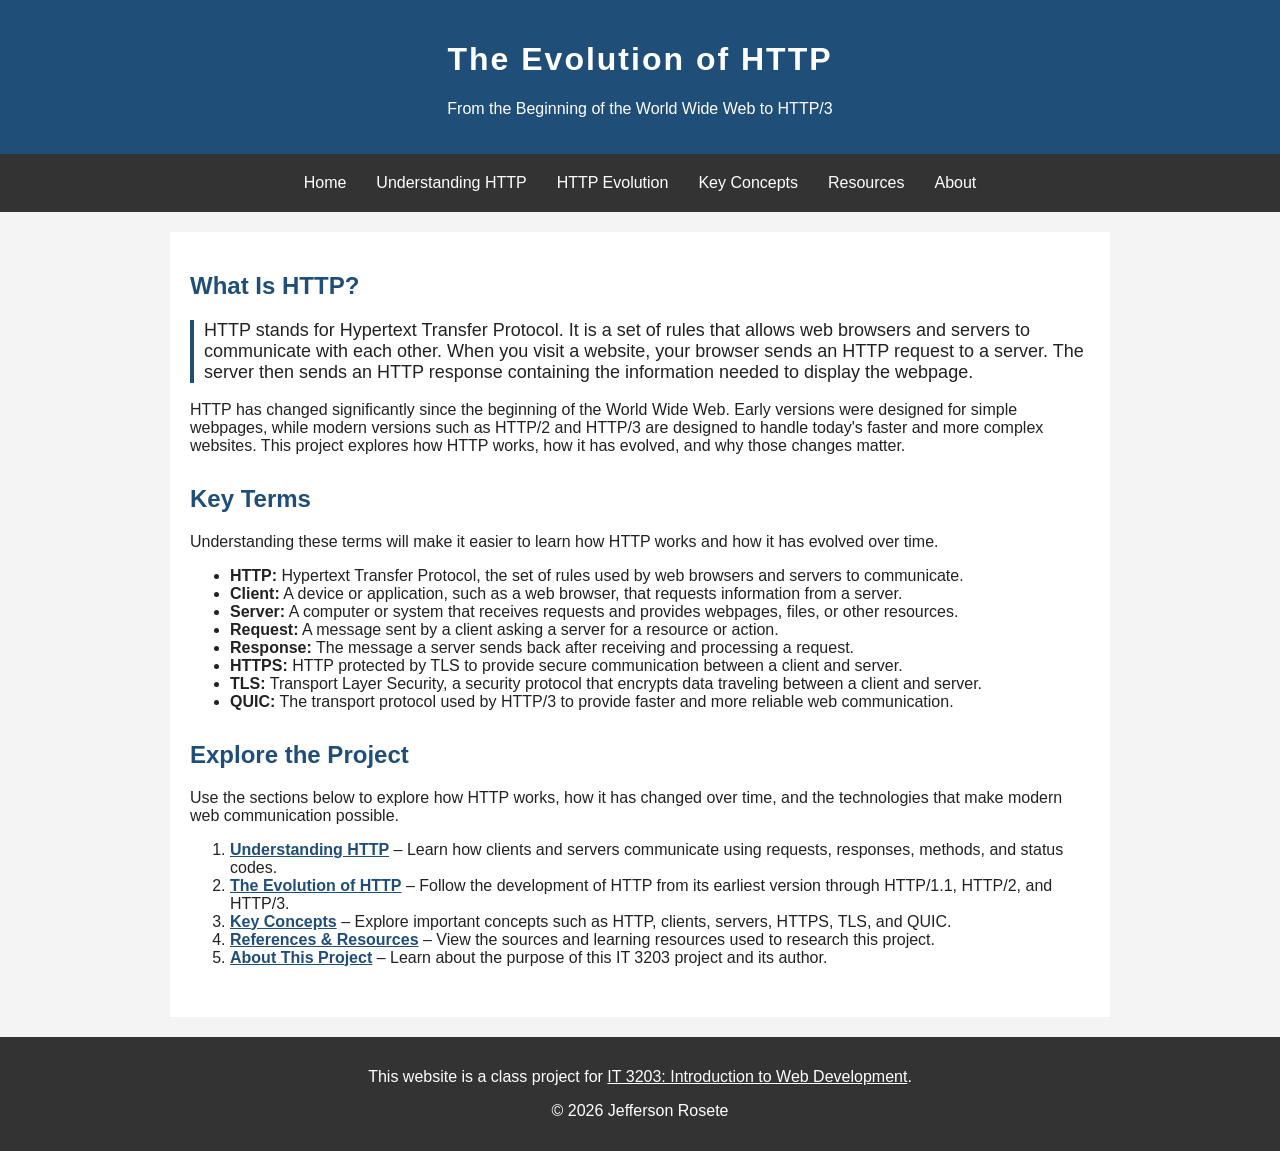
<file: index.html>
<!DOCTYPE html>
<html lang="en">

<head>
    <meta charset="UTF-8">
    <meta name="viewport" content="width=device-width, initial-scale=1.0">
    <title>The Evolution of HTTP</title>
    <link rel="stylesheet" href="css/style.css">
</head>

<body>

    <header>
        <h1 id="main-title">The Evolution of HTTP</h1>
        <p>From the Beginning of the World Wide Web to HTTP/3</p>
    </header>

    <!-- Main navigation -->
    <nav>
        <a href="index.html">Home</a>
        <a href="understanding-http.html">Understanding HTTP</a>
        <a href="evolution.html">HTTP Evolution</a>
        <a href="concepts.html">Key Concepts</a>
        <a href="references.html">Resources</a>
        <a href="about.html">About</a>
    </nav>

    <main>

        <!-- Introduction to HTTP and the purpose of the project -->
        <section>
            <h2>What Is HTTP?</h2>

            <p class="intro">
                HTTP stands for Hypertext Transfer Protocol. It is a set of rules
                that allows web browsers and servers to communicate with each other.
                When you visit a website, your browser sends an HTTP request to a
                server. The server then sends an HTTP response containing the
                information needed to display the webpage.
            </p>

            <p>
                HTTP has changed significantly since the beginning of the World Wide
                Web. Early versions were designed for simple webpages, while modern
                versions such as HTTP/2 and HTTP/3 are designed to handle today's
                faster and more complex websites. This project explores how HTTP
                works, how it has evolved, and why those changes matter.
            </p>
        </section>

        <!-- Key terms related to HTTP and web communication -->
        <section>
            <h2>Key Terms</h2>

            <p>
                Understanding these terms will make it easier to learn how HTTP works
                and how it has evolved over time.
            </p>

            <ul>
                <li><strong>HTTP:</strong> Hypertext Transfer Protocol, the set of rules used by web browsers and servers to communicate.</li>

                <li><strong>Client:</strong> A device or application, such as a web browser, that requests information from a server.</li>

                <li><strong>Server:</strong> A computer or system that receives requests and provides webpages, files, or other resources.</li>

                <li><strong>Request:</strong> A message sent by a client asking a server for a resource or action.</li>

                <li><strong>Response:</strong> The message a server sends back after receiving and processing a request.</li>

                <li><strong>HTTPS:</strong> HTTP protected by TLS to provide secure communication between a client and server.</li>

                <li><strong>TLS:</strong> Transport Layer Security, a security protocol that encrypts data traveling between a client and server.</li>

                <li><strong>QUIC:</strong> The transport protocol used by HTTP/3 to provide faster and more reliable web communication.</li>
            </ul>
        </section>

        <!-- Table of contents linking to the main pages of the project -->
        <section>
            <h2>Explore the Project</h2>

            <p>
                Use the sections below to explore how HTTP works, how it has changed
                over time, and the technologies that make modern web communication possible.
            </p>

            <ol>
                <li>
                    <a href="understanding-http.html"><strong>Understanding HTTP</strong></a>
                    – Learn how clients and servers communicate using requests,
                    responses, methods, and status codes.
                </li>

                <li>
                    <a href="evolution.html"><strong>The Evolution of HTTP</strong></a>
                    – Follow the development of HTTP from its earliest version through
                    HTTP/1.1, HTTP/2, and HTTP/3.
                </li>

                <li>
                    <a href="concepts.html"><strong>Key Concepts</strong></a>
                    – Explore important concepts such as HTTP, clients, servers,
                    HTTPS, TLS, and QUIC.
                </li>

                <li>
                    <a href="references.html"><strong>References &amp; Resources</strong></a>
                    – View the sources and learning resources used to research this project.
                </li>

                <li>
                    <a href="about.html"><strong>About This Project</strong></a>
                    – Learn about the purpose of this IT 3203 project and its author.
                </li>
            </ol>
        </section>

    </main>

    <!-- Footer with class project information -->
    <footer>
        <p>
            This website is a class project for
            <a href="https://ksuweb.github.io/IT3203/">IT 3203: Introduction to Web Development</a>.
        </p>
        <p>&copy; 2026 Jefferson Rosete</p>
    </footer>

</body>

</html>
</file>
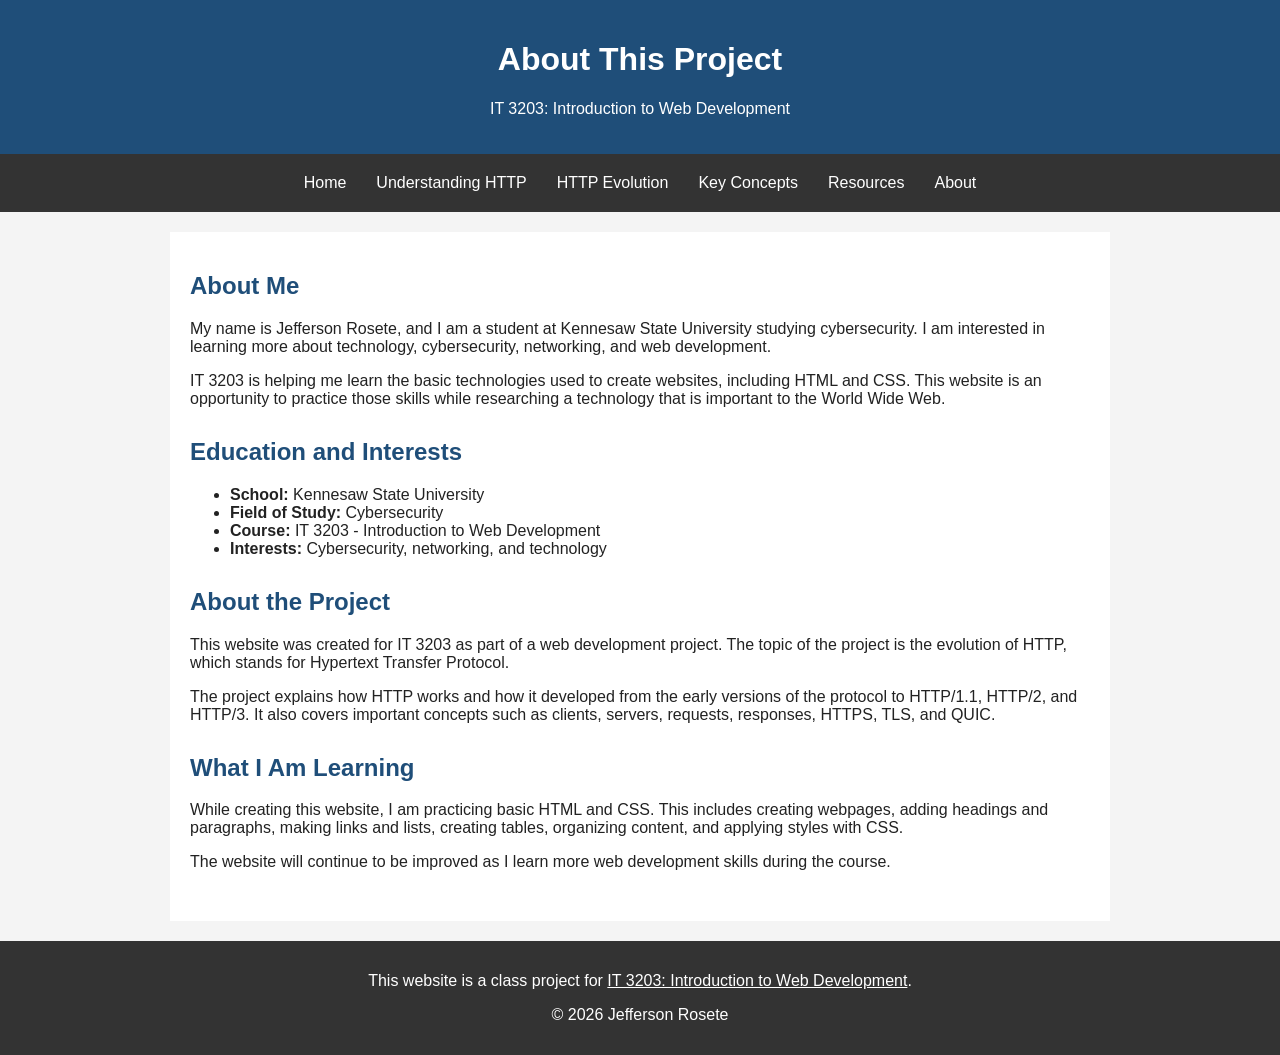
<file: about.html>
<!DOCTYPE html>
<html lang="en">

<head>
    <meta charset="UTF-8">
    <meta name="viewport" content="width=device-width, initial-scale=1.0">
    <title>About This Project</title>
    <link rel="stylesheet" href="css/style.css">
</head>

<body>

    <header>
        <h1>About This Project</h1>
        <p>IT 3203: Introduction to Web Development</p>
    </header>

    <!-- Main navigation -->
    <nav>
        <a href="index.html">Home</a>
        <a href="understanding-http.html">Understanding HTTP</a>
        <a href="evolution.html">HTTP Evolution</a>
        <a href="concepts.html">Key Concepts</a>
        <a href="references.html">Resources</a>
        <a href="about.html">About</a>
    </nav>

    <main>

        <!-- Basic information about the student -->
        <section>
            <h2>About Me</h2>

            <p>
                My name is Jefferson Rosete, and I am a student at Kennesaw
                State University studying cybersecurity. I am interested in
                learning more about technology, cybersecurity, networking,
                and web development.
            </p>

            <p>
                IT 3203 is helping me learn the basic technologies used to
                create websites, including HTML and CSS. This website is an
                opportunity to practice those skills while researching a
                technology that is important to the World Wide Web.
            </p>
        </section>

        <!-- Education and areas of interest -->
        <section>
            <h2>Education and Interests</h2>

            <ul>
                <li><strong>School:</strong> Kennesaw State University</li>
                <li><strong>Field of Study:</strong> Cybersecurity</li>
                <li><strong>Course:</strong> IT 3203 - Introduction to Web Development</li>
                <li><strong>Interests:</strong> Cybersecurity, networking, and technology</li>
            </ul>
        </section>

        <!-- Description of the IT 3203 project -->
        <section>
            <h2>About the Project</h2>

            <p>
                This website was created for IT 3203 as part of a web
                development project. The topic of the project is the evolution
                of HTTP, which stands for Hypertext Transfer Protocol.
            </p>

            <p>
                The project explains how HTTP works and how it developed from
                the early versions of the protocol to HTTP/1.1, HTTP/2, and
                HTTP/3. It also covers important concepts such as clients,
                servers, requests, responses, HTTPS, TLS, and QUIC.
            </p>
        </section>

        <!-- Skills practiced while creating the website -->
        <section>
            <h2>What I Am Learning</h2>

            <p>
                While creating this website, I am practicing basic HTML and CSS.
                This includes creating webpages, adding headings and paragraphs,
                making links and lists, creating tables, organizing content,
                and applying styles with CSS.
            </p>

            <p>
                The website will continue to be improved as I learn more web
                development skills during the course.
            </p>
        </section>

    </main>

    <!-- Footer with class project information -->
    <footer>
        <p>
            This website is a class project for
            <a href="https://ksuweb.github.io/IT3203/">IT 3203: Introduction to Web Development</a>.
        </p>
        <p>&copy; 2026 Jefferson Rosete</p>
    </footer>

</body>

</html>
</file>
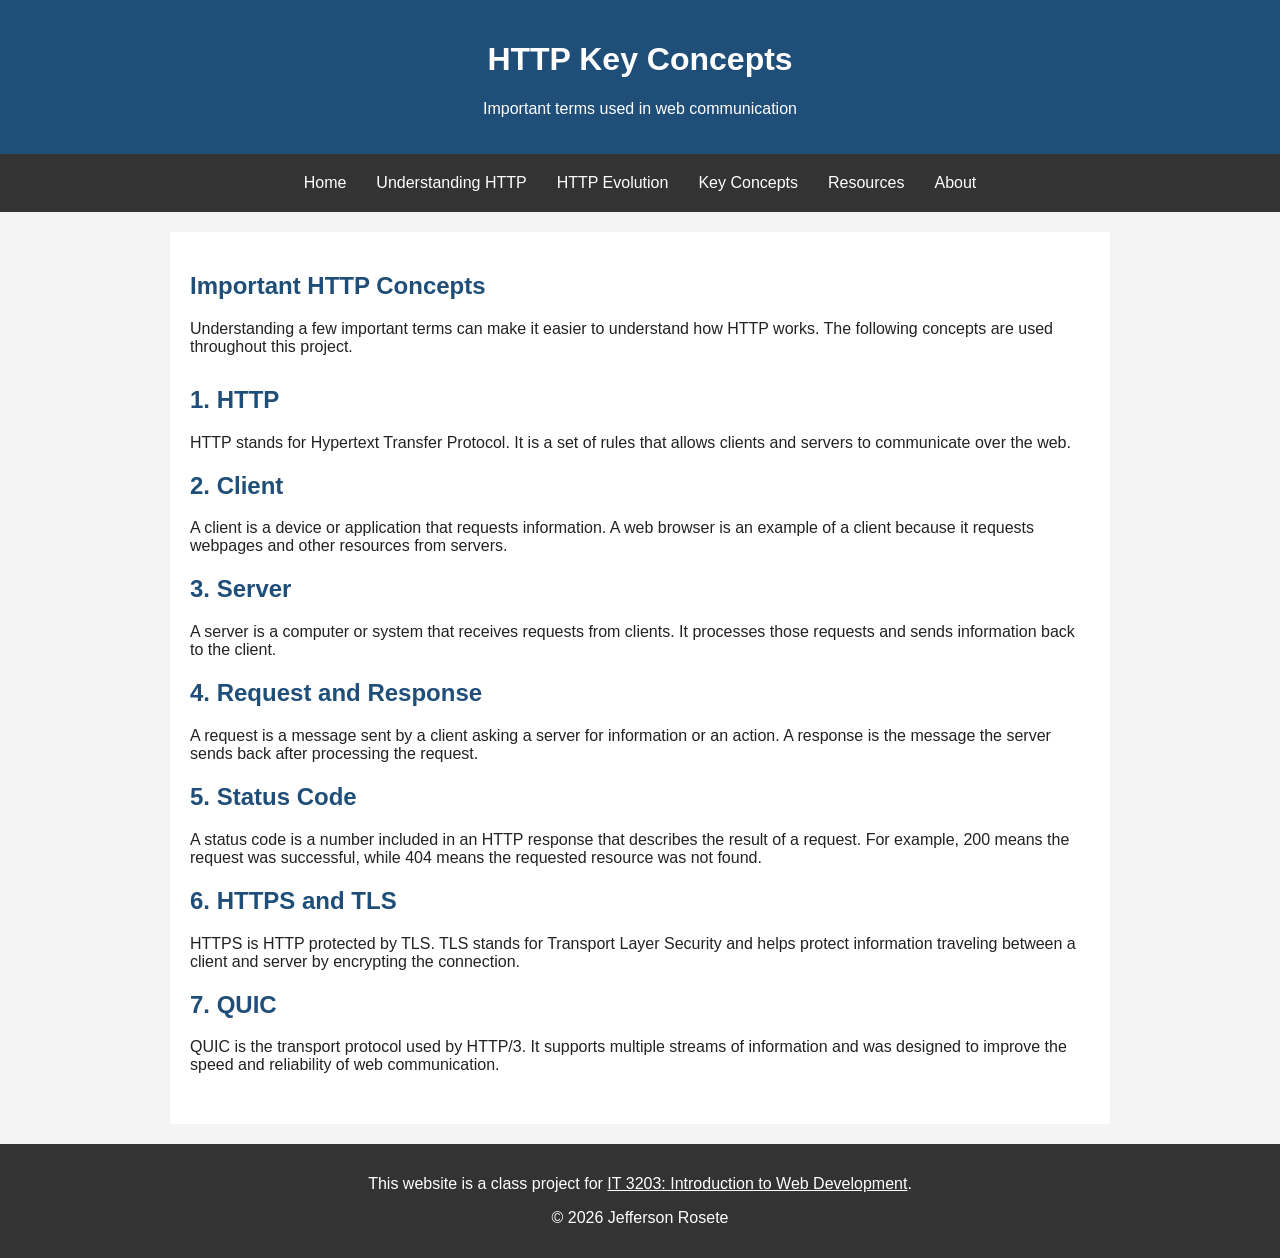
<file: concepts.html>
<!DOCTYPE html>
<html lang="en">

<head>
    <meta charset="UTF-8">
    <meta name="viewport" content="width=device-width, initial-scale=1.0">
    <title>HTTP Key Concepts</title>
    <link rel="stylesheet" href="css/style.css">
</head>

<body>

    <header>
        <h1>HTTP Key Concepts</h1>
        <p>Important terms used in web communication</p>
    </header>

    <!-- Main navigation -->
    <nav>
        <a href="index.html">Home</a>
        <a href="understanding-http.html">Understanding HTTP</a>
        <a href="evolution.html">HTTP Evolution</a>
        <a href="concepts.html">Key Concepts</a>
        <a href="references.html">Resources</a>
        <a href="about.html">About</a>
    </nav>

    <main>

        <!-- Introduction to important HTTP concepts -->
        <section>
            <h2>Important HTTP Concepts</h2>

            <p>
                Understanding a few important terms can make it easier to
                understand how HTTP works. The following concepts are used
                throughout this project.
            </p>
        </section>

        <!-- Seven key concepts related to HTTP -->
        <section>
            <h2>1. HTTP</h2>
            <p>
                HTTP stands for Hypertext Transfer Protocol. It is a set of
                rules that allows clients and servers to communicate over
                the web.
            </p>

            <h2>2. Client</h2>
            <p>
                A client is a device or application that requests information.
                A web browser is an example of a client because it requests
                webpages and other resources from servers.
            </p>

            <h2>3. Server</h2>
            <p>
                A server is a computer or system that receives requests from
                clients. It processes those requests and sends information
                back to the client.
            </p>

            <h2>4. Request and Response</h2>
            <p>
                A request is a message sent by a client asking a server for
                information or an action. A response is the message the server
                sends back after processing the request.
            </p>

            <h2>5. Status Code</h2>
            <p>
                A status code is a number included in an HTTP response that
                describes the result of a request. For example, 200 means the
                request was successful, while 404 means the requested resource
                was not found.
            </p>

            <h2>6. HTTPS and TLS</h2>
            <p>
                HTTPS is HTTP protected by TLS. TLS stands for Transport Layer
                Security and helps protect information traveling between a
                client and server by encrypting the connection.
            </p>

            <h2>7. QUIC</h2>
            <p>
                QUIC is the transport protocol used by HTTP/3. It supports
                multiple streams of information and was designed to improve
                the speed and reliability of web communication.
            </p>
        </section>

    </main>

    <!-- Footer with class project information -->
    <footer>
        <p>
            This website is a class project for
            <a href="https://ksuweb.github.io/IT3203/">IT 3203: Introduction to Web Development</a>.
        </p>
        <p>&copy; 2026 Jefferson Rosete</p>
    </footer>

</body>

</html>
</file>
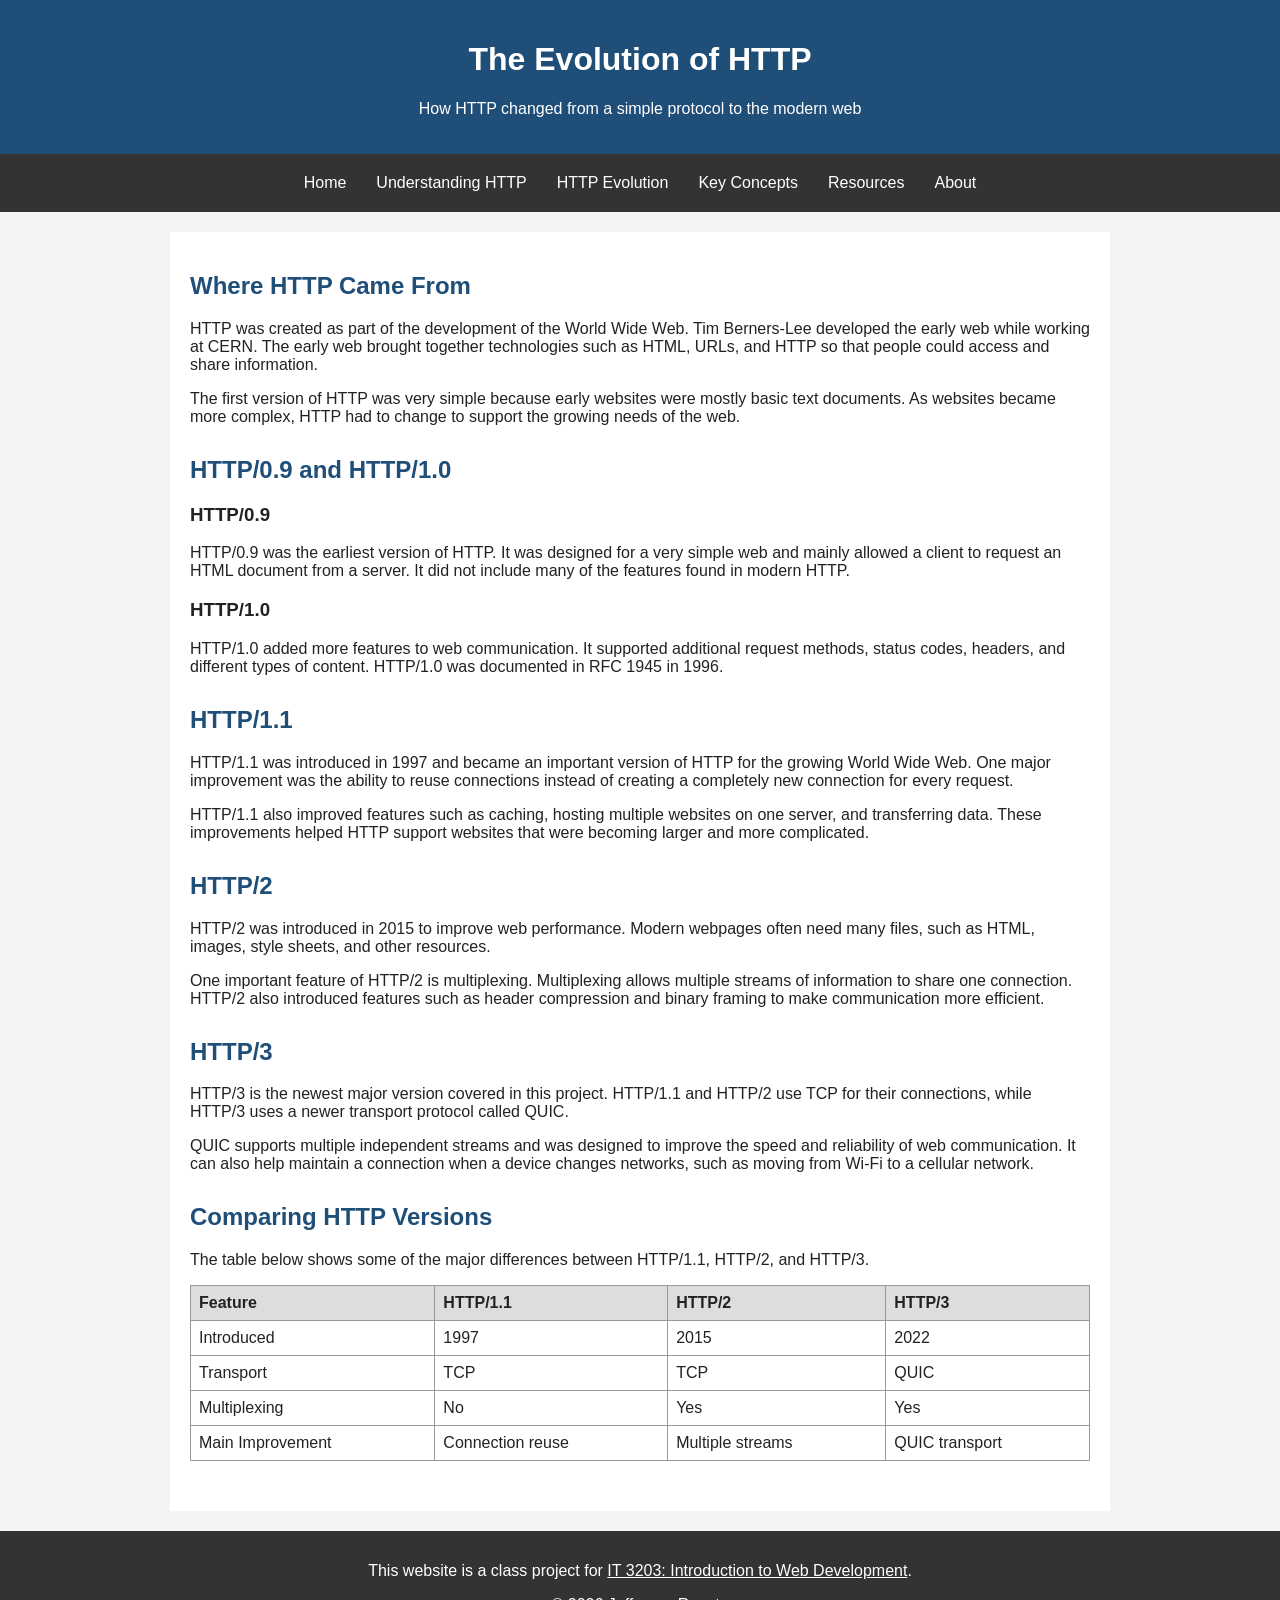
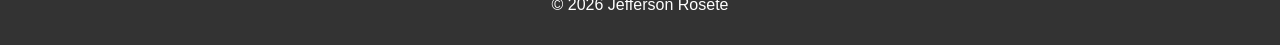
<file: evolution.html>
<!DOCTYPE html>
<html lang="en">

<head>
    <meta charset="UTF-8">
    <meta name="viewport" content="width=device-width, initial-scale=1.0">
    <title>The Evolution of HTTP</title>
    <link rel="stylesheet" href="css/style.css">
</head>

<body>

    <header>
        <h1>The Evolution of HTTP</h1>
        <p>How HTTP changed from a simple protocol to the modern web</p>
    </header>

    <!-- Main navigation -->
    <nav>
        <a href="index.html">Home</a>
        <a href="understanding-http.html">Understanding HTTP</a>
        <a href="evolution.html">HTTP Evolution</a>
        <a href="concepts.html">Key Concepts</a>
        <a href="references.html">Resources</a>
        <a href="about.html">About</a>
    </nav>

    <main>

        <!-- Introduction to the history of HTTP -->
        <section>
            <h2>Where HTTP Came From</h2>

            <p>
                HTTP was created as part of the development of the World Wide Web.
                Tim Berners-Lee developed the early web while working at CERN.
                The early web brought together technologies such as HTML, URLs,
                and HTTP so that people could access and share information.
            </p>

            <p>
                The first version of HTTP was very simple because early websites
                were mostly basic text documents. As websites became more complex,
                HTTP had to change to support the growing needs of the web.
            </p>
        </section>

        <!-- Early versions of HTTP -->
        <section>
            <h2>HTTP/0.9 and HTTP/1.0</h2>

            <h3>HTTP/0.9</h3>
            <p>
                HTTP/0.9 was the earliest version of HTTP. It was designed for
                a very simple web and mainly allowed a client to request an HTML
                document from a server. It did not include many of the features
                found in modern HTTP.
            </p>

            <h3>HTTP/1.0</h3>
            <p>
                HTTP/1.0 added more features to web communication. It supported
                additional request methods, status codes, headers, and different
                types of content. HTTP/1.0 was documented in RFC 1945 in 1996.
            </p>
        </section>

        <!-- HTTP/1.1 improvements -->
        <section>
            <h2>HTTP/1.1</h2>

            <p>
                HTTP/1.1 was introduced in 1997 and became an important version
                of HTTP for the growing World Wide Web. One major improvement was
                the ability to reuse connections instead of creating a completely
                new connection for every request.
            </p>

            <p>
                HTTP/1.1 also improved features such as caching, hosting multiple
                websites on one server, and transferring data. These improvements
                helped HTTP support websites that were becoming larger and more
                complicated.
            </p>
        </section>

        <!-- HTTP/2 improvements -->
        <section>
            <h2>HTTP/2</h2>

            <p>
                HTTP/2 was introduced in 2015 to improve web performance. Modern
                webpages often need many files, such as HTML, images, style sheets,
                and other resources.
            </p>

            <p>
                One important feature of HTTP/2 is multiplexing. Multiplexing
                allows multiple streams of information to share one connection.
                HTTP/2 also introduced features such as header compression and
                binary framing to make communication more efficient.
            </p>
        </section>

        <!-- HTTP/3 and QUIC -->
        <section>
            <h2>HTTP/3</h2>

            <p>
                HTTP/3 is the newest major version covered in this project.
                HTTP/1.1 and HTTP/2 use TCP for their connections, while HTTP/3
                uses a newer transport protocol called QUIC.
            </p>

            <p>
                QUIC supports multiple independent streams and was designed to
                improve the speed and reliability of web communication. It can
                also help maintain a connection when a device changes networks,
                such as moving from Wi-Fi to a cellular network.
            </p>
        </section>

        <!-- Table comparing major versions of HTTP -->
        <section>
            <h2>Comparing HTTP Versions</h2>

            <p>
                The table below shows some of the major differences between
                HTTP/1.1, HTTP/2, and HTTP/3.
            </p>

            <table>
                <tr>
                    <th>Feature</th>
                    <th>HTTP/1.1</th>
                    <th>HTTP/2</th>
                    <th>HTTP/3</th>
                </tr>

                <tr>
                    <td>Introduced</td>
                    <td>1997</td>
                    <td>2015</td>
                    <td>2022</td>
                </tr>

                <tr>
                    <td>Transport</td>
                    <td>TCP</td>
                    <td>TCP</td>
                    <td>QUIC</td>
                </tr>

                <tr>
                    <td>Multiplexing</td>
                    <td>No</td>
                    <td>Yes</td>
                    <td>Yes</td>
                </tr>

                <tr>
                    <td>Main Improvement</td>
                    <td>Connection reuse</td>
                    <td>Multiple streams</td>
                    <td>QUIC transport</td>
                </tr>
            </table>
        </section>

    </main>

    <!-- Footer with class project information -->
    <footer>
        <p>
            This website is a class project for
            <a href="https://ksuweb.github.io/IT3203/">IT 3203: Introduction to Web Development</a>.
        </p>
        <p>&copy; 2026 Jefferson Rosete</p>
    </footer>

</body>

</html>
</file>
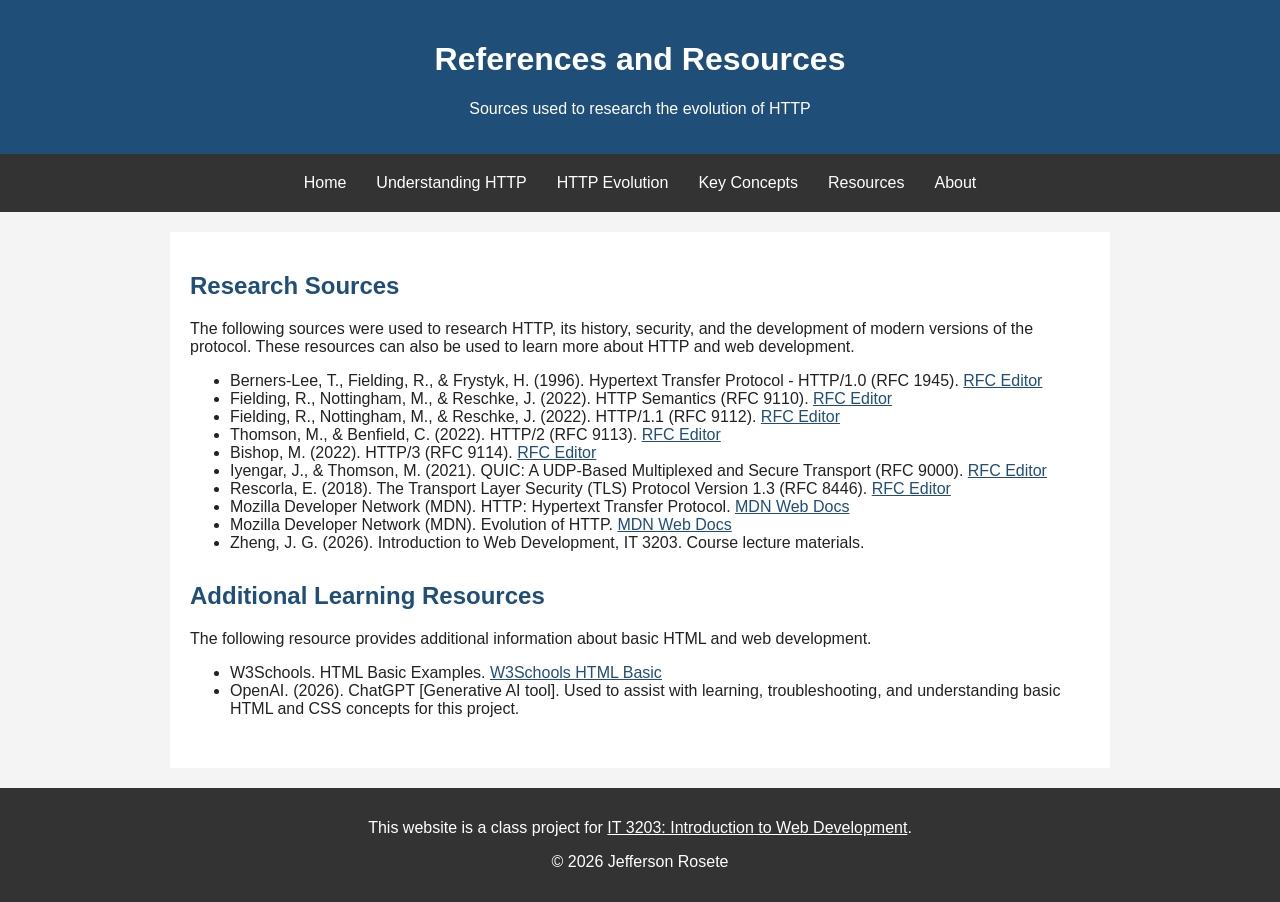
<file: references.html>
<!DOCTYPE html>
<html lang="en">

<head>
    <meta charset="UTF-8">
    <meta name="viewport" content="width=device-width, initial-scale=1.0">
    <title>References and Resources</title>
    <link rel="stylesheet" href="css/style.css">
</head>

<body>

    <header>
        <h1>References and Resources</h1>
        <p>Sources used to research the evolution of HTTP</p>
    </header>

    <!-- Main navigation -->
    <nav>
        <a href="index.html">Home</a>
        <a href="understanding-http.html">Understanding HTTP</a>
        <a href="evolution.html">HTTP Evolution</a>
        <a href="concepts.html">Key Concepts</a>
        <a href="references.html">Resources</a>
        <a href="about.html">About</a>
    </nav>

    <main>

        <!-- References used for the HTTP research project -->
        <section>
            <h2>Research Sources</h2>

            <p>
                The following sources were used to research HTTP, its history,
                security, and the development of modern versions of the protocol.
                These resources can also be used to learn more about HTTP and
                web development.
            </p>

            <ul>
                <li>
                    Berners-Lee, T., Fielding, R., &amp; Frystyk, H. (1996).
                    Hypertext Transfer Protocol - HTTP/1.0 (RFC 1945).
                    <a href="https://www.rfc-editor.org/rfc/rfc1945.html">RFC Editor</a>
                </li>

                <li>
                    Fielding, R., Nottingham, M., &amp; Reschke, J. (2022).
                    HTTP Semantics (RFC 9110).
                    <a href="https://www.rfc-editor.org/rfc/rfc9110.html">RFC Editor</a>
                </li>

                <li>
                    Fielding, R., Nottingham, M., &amp; Reschke, J. (2022).
                    HTTP/1.1 (RFC 9112).
                    <a href="https://www.rfc-editor.org/rfc/rfc9112.html">RFC Editor</a>
                </li>

                <li>
                    Thomson, M., &amp; Benfield, C. (2022).
                    HTTP/2 (RFC 9113).
                    <a href="https://www.rfc-editor.org/rfc/rfc9113.html">RFC Editor</a>
                </li>

                <li>
                    Bishop, M. (2022).
                    HTTP/3 (RFC 9114).
                    <a href="https://www.rfc-editor.org/rfc/rfc9114.html">RFC Editor</a>
                </li>

                <li>
                    Iyengar, J., &amp; Thomson, M. (2021).
                    QUIC: A UDP-Based Multiplexed and Secure Transport (RFC 9000).
                    <a href="https://www.rfc-editor.org/rfc/rfc9000.html">RFC Editor</a>
                </li>

                <li>
                    Rescorla, E. (2018).
                    The Transport Layer Security (TLS) Protocol Version 1.3 (RFC 8446).
                    <a href="https://www.rfc-editor.org/rfc/rfc8446.html">RFC Editor</a>
                </li>

                <li>
                    Mozilla Developer Network (MDN).
                    HTTP: Hypertext Transfer Protocol.
                    <a href="https://developer.mozilla.org/en-US/docs/Web/HTTP">MDN Web Docs</a>
                </li>

                <li>
                    Mozilla Developer Network (MDN).
                    Evolution of HTTP.
                    <a href="https://developer.mozilla.org/en-US/docs/Web/HTTP/Guides/Evolution_of_HTTP">MDN Web Docs</a>
                </li>

                <li>
                    Zheng, J. G. (2026).
                    Introduction to Web Development, IT 3203.
                    Course lecture materials.
                </li>
            </ul>

        </section>

        <!-- Additional resources for learning HTML and web development -->
        <section>
            <h2>Additional Learning Resources</h2>

            <p>
                The following resource provides additional information about
                basic HTML and web development.
            </p>

            <ul>
                <li>
                    W3Schools. HTML Basic Examples.
                    <a href="https://www.w3schools.com/html/html_basic.asp">W3Schools HTML Basic</a>
                </li>

                <li>
                    OpenAI. (2026). ChatGPT [Generative AI tool].
                    Used to assist with learning, troubleshooting, and understanding
                    basic HTML and CSS concepts for this project.
                </li>
            </ul>
        </section>

    </main>

    <!-- Footer with class project information -->
    <footer>
        <p>
            This website is a class project for
            <a href="https://ksuweb.github.io/IT3203/">IT 3203: Introduction to Web Development</a>.
        </p>
        <p>&copy; 2026 Jefferson Rosete</p>
    </footer>

</body>

</html>
</file>
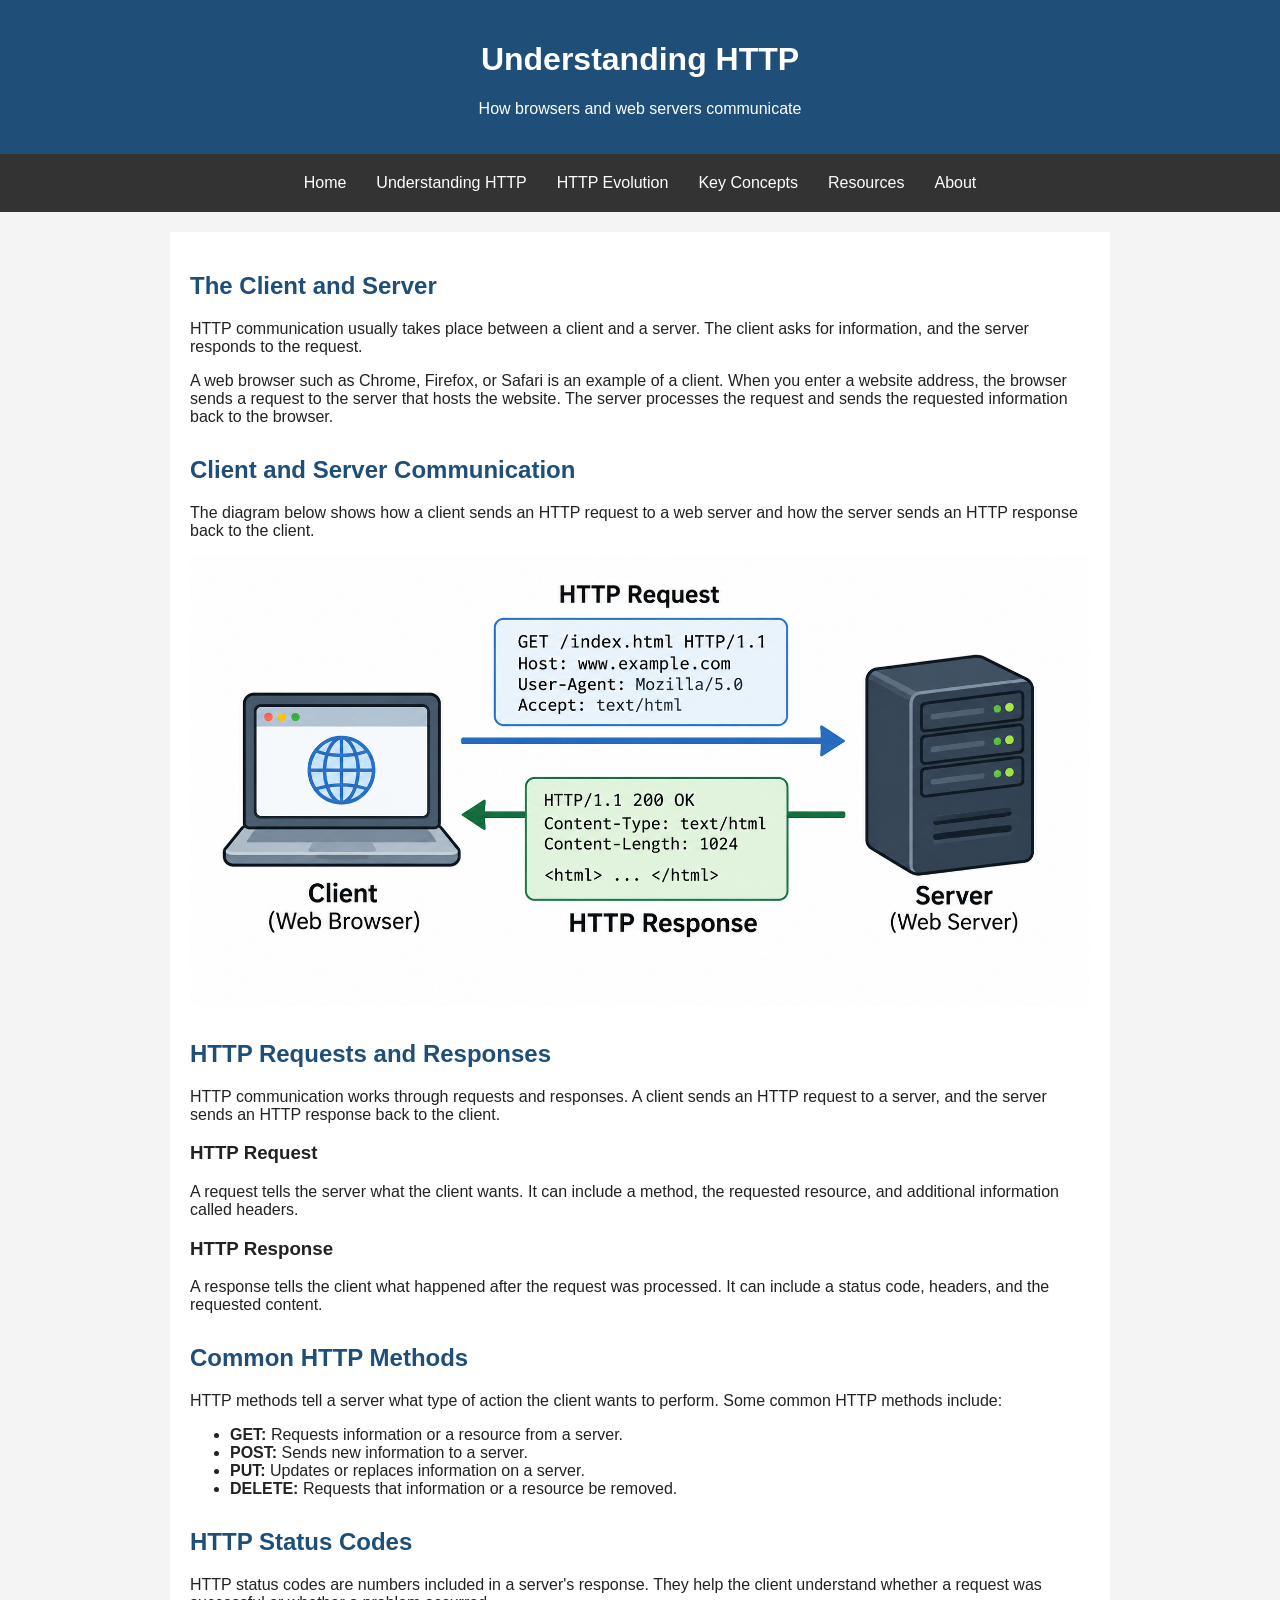
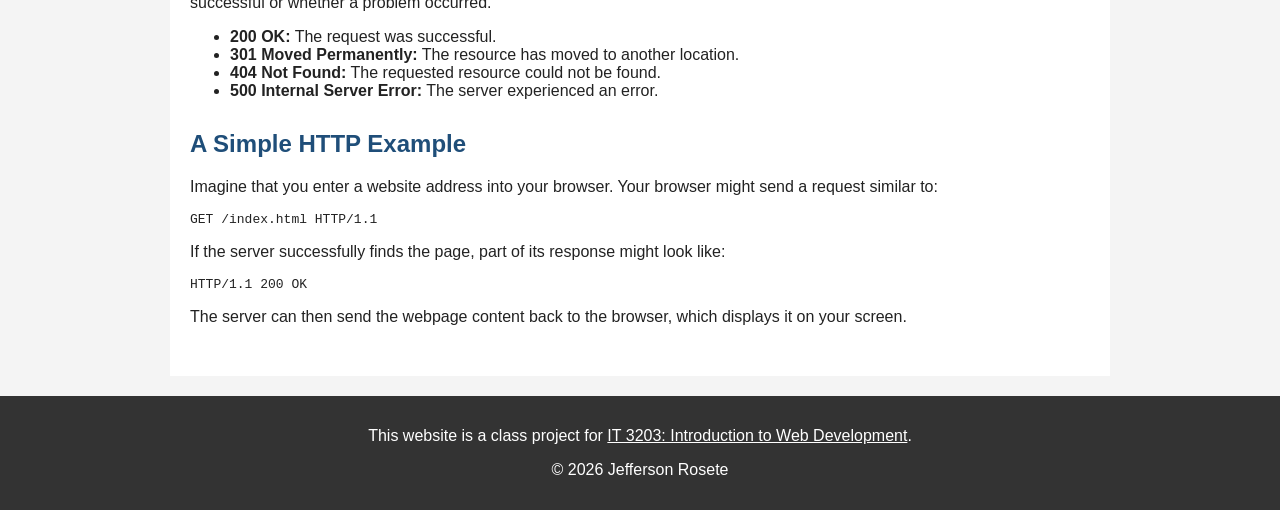
<file: understanding-http.html>
<!DOCTYPE html>
<html lang="en">

<head>
    <meta charset="UTF-8">
    <meta name="viewport" content="width=device-width, initial-scale=1.0">
    <title>Understanding HTTP</title>
    <link rel="stylesheet" href="css/style.css">
</head>

<body>

    <header>
        <h1>Understanding HTTP</h1>
        <p>How browsers and web servers communicate</p>
    </header>

    <!-- Main navigation -->
    <nav>
        <a href="index.html">Home</a>
        <a href="understanding-http.html">Understanding HTTP</a>
        <a href="evolution.html">HTTP Evolution</a>
        <a href="concepts.html">Key Concepts</a>
        <a href="references.html">Resources</a>
        <a href="about.html">About</a>
    </nav>

    <main>

        <!-- Basic explanation of clients and servers -->
        <section>
            <h2>The Client and Server</h2>

            <p>
                HTTP communication usually takes place between a client and a server.
                The client asks for information, and the server responds to the request.
            </p>

            <p>
                A web browser such as Chrome, Firefox, or Safari is an example of a
                client. When you enter a website address, the browser sends a request
                to the server that hosts the website. The server processes the request
                and sends the requested information back to the browser.
            </p>
        </section>

        <!-- Diagram showing communication between a client and server -->
        <section>
            <h2>Client and Server Communication</h2>

            <p>
                The diagram below shows how a client sends an HTTP request to a
                web server and how the server sends an HTTP response back to the client.
            </p>

            <img src="images/client-server.png"
                 alt="Diagram showing an HTTP request from a web browser to a server and an HTTP response returning to the browser">
        </section>

        <!-- Explanation of HTTP requests and responses -->
        <section>
            <h2>HTTP Requests and Responses</h2>

            <p>
                HTTP communication works through requests and responses. A client
                sends an HTTP request to a server, and the server sends an HTTP
                response back to the client.
            </p>

            <h3>HTTP Request</h3>
            <p>
                A request tells the server what the client wants. It can include a
                method, the requested resource, and additional information called
                headers.
            </p>

            <h3>HTTP Response</h3>
            <p>
                A response tells the client what happened after the request was
                processed. It can include a status code, headers, and the requested
                content.
            </p>
        </section>

        <!-- Common HTTP methods -->
        <section>
            <h2>Common HTTP Methods</h2>

            <p>
                HTTP methods tell a server what type of action the client wants
                to perform. Some common HTTP methods include:
            </p>

            <ul>
                <li><strong>GET:</strong> Requests information or a resource from a server.</li>
                <li><strong>POST:</strong> Sends new information to a server.</li>
                <li><strong>PUT:</strong> Updates or replaces information on a server.</li>
                <li><strong>DELETE:</strong> Requests that information or a resource be removed.</li>
            </ul>
        </section>

        <!-- Common HTTP status codes -->
        <section>
            <h2>HTTP Status Codes</h2>

            <p>
                HTTP status codes are numbers included in a server's response.
                They help the client understand whether a request was successful
                or whether a problem occurred.
            </p>

            <ul>
                <li><strong>200 OK:</strong> The request was successful.</li>
                <li><strong>301 Moved Permanently:</strong> The resource has moved to another location.</li>
                <li><strong>404 Not Found:</strong> The requested resource could not be found.</li>
                <li><strong>500 Internal Server Error:</strong> The server experienced an error.</li>
            </ul>
        </section>

        <!-- Simple example of an HTTP request and response -->
        <section>
            <h2>A Simple HTTP Example</h2>

            <p>
                Imagine that you enter a website address into your browser. Your
                browser might send a request similar to:
            </p>

            <pre>GET /index.html HTTP/1.1</pre>

            <p>
                If the server successfully finds the page, part of its response
                might look like:
            </p>

            <pre>HTTP/1.1 200 OK</pre>

            <p>
                The server can then send the webpage content back to the browser,
                which displays it on your screen.
            </p>
        </section>

    </main>

    <!-- Footer with class project information -->
    <footer>
        <p>
            This website is a class project for
            <a href="https://ksuweb.github.io/IT3203/">IT 3203: Introduction to Web Development</a>.
        </p>
        <p>&copy; 2026 Jefferson Rosete</p>
    </footer>

</body>

</html>
</file>
<file: css/style.css>
/* Basic style for the entire website */
body {
    font-family: Arial, sans-serif;
    background-color: #f4f4f4;
    color: #222222;
    margin: 0;
}

/* Style for the top header of each page */
header {
    background-color: #1f4e79;
    color: white;
    padding: 20px;
    text-align: center;
}

/* Main navigation bar uses Flexbox */
nav {
    display: flex;
    justify-content: center;
    background-color: #333333;
    padding: 10px;
}

/* Style for links inside the navigation bar */
nav a {
    color: white;
    text-decoration: none;
    padding: 10px 15px;
}

/* Changes navigation links when the mouse is over them */
nav a:hover {
    background-color: #1f4e79;
}

/* Main content area */
main {
    max-width: 900px;
    margin: 20px auto;
    padding: 20px;
    background-color: white;
}

/* Adds space between sections of content */
section {
    margin-bottom: 30px;
}

/* Style for the footer at the bottom of each page */
footer {
    background-color: #333333;
    color: white;
    text-align: center;
    padding: 15px;
}

/* Style for links inside the footer */
footer a {
    color: white;
}

/* Basic style for tables */
table {
    width: 100%;
    border-collapse: collapse;
}

/* Adds borders and spacing to table cells */
th, td {
    border: 1px solid #999999;
    padding: 8px;
    text-align: left;
}

/* Style for table headings */
th {
    background-color: #dddddd;
}

/* Keeps images from becoming wider than the page */
img {
    max-width: 100%;
    height: auto;
}

/* Highlights important introductory text */
.intro {
    font-size: 18px;
    border-left: 4px solid #1f4e79;
    padding-left: 10px;
}

/* Special style for the main title on the homepage */
#main-title {
    letter-spacing: 2px;
}

/* Style for regular links on the website */
main a {
    color: #1f4e79;
}

/* Hover effect for links in the main content */
main a:hover {
    color: #333333;
}

/* Style for section headings */
h2 {
    color: #1f4e79;
}
</file>
